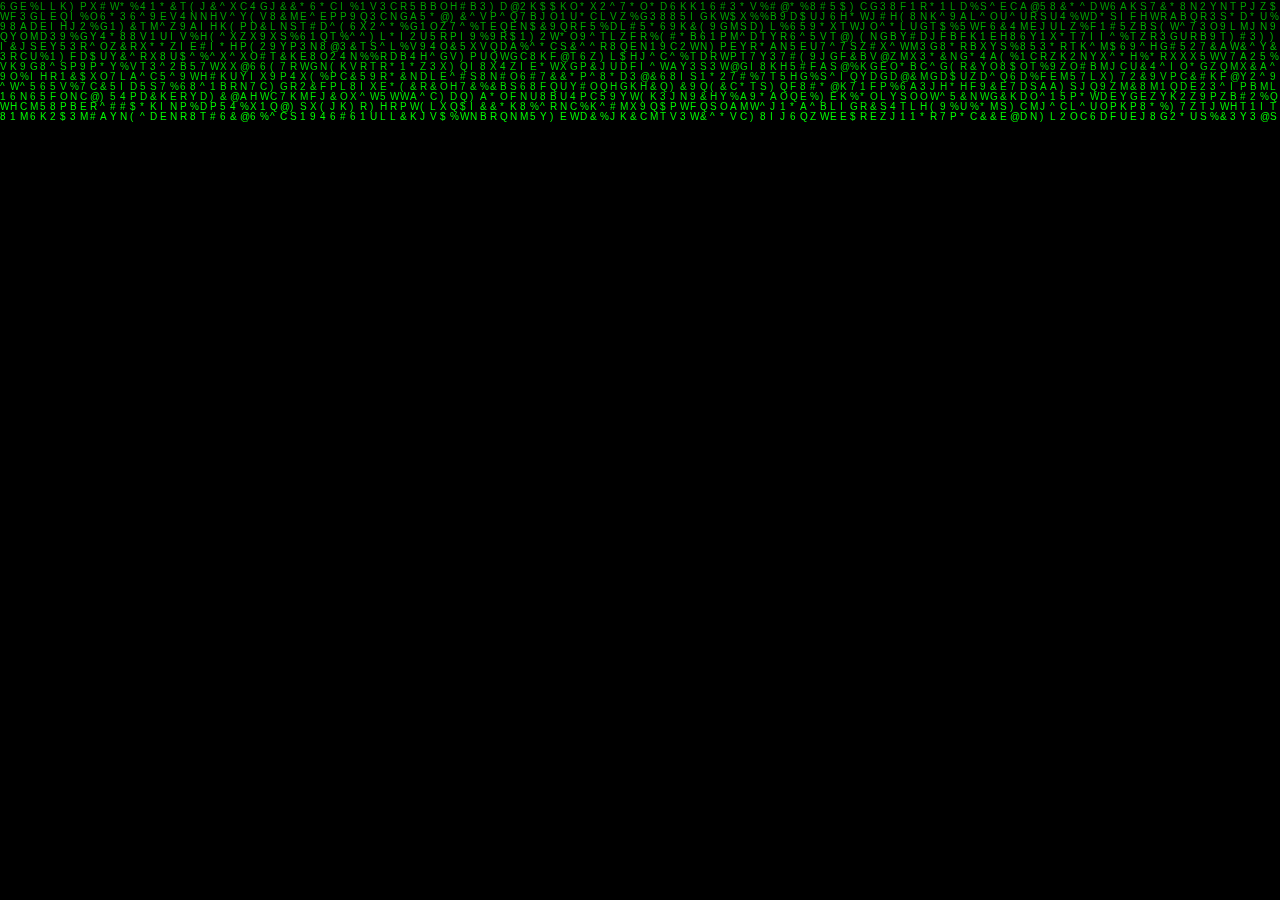
<file: stream/matrix.html>
<!--
Original code : @thecodeplayer, 
Link Source Code : http://thecodeplayer.com/walkthrough/matrix-rain-animation-html5-canvas-javascript
-->
<html>
    <head>
        <style>
            /*basic reset */
            *{
                margin: 0;
                padding: 0;
            }
            
            /* Page settings */
            html {
                width: 100%;
                height: 100%;
                background: radial-gradient(circle, #fff 0%, #aaa 100%) no-repeat;
                overflow-x: hidden;
                overflow-y: hidden;
            }
            body {
                text-align: center;
                display: table;
                background: black;
                width: 100%;
                height: 100%;
                overflow-x: hidden;
                overflow-y: hidden;
            }

            canvas {display:block;}
            
            #author {
                position: absolute;
                bottom: 10px;
                left: 10px;
                color : #0F0;
                z-index : 1;
                box-sizing: border-box;
                vertical-align: middle;
            }
        
            span {
                font-family: monospace;
                font-size: 1.5em;
            }
            span:after {
       
            }
            @keyframes cursor {
                0% {
                    opacity: 0;
                }
                40% {
                    opacity: 0;
                }
                50% {
                    opacity: 1;
                }
                90% {
                    opacity: 1;
                }
                100% {
                    opacity: 0;
                }
            }
        
        </style>
    </head>
    <body>
    
        <canvas id="c"></canvas>
        
        <script>
        // geting canvas by id c
        var c = document.getElementById("c");
        var ctx = c.getContext("2d");

        //making the canvas full screen
        c.height = window.innerHeight;
        c.width = window.innerWidth;

        //chinese characters - taken from the unicode charset
        var matrix = "ABCDEFGHIJKLMNOPQRSTUVWXYZ123456789@#$%^&*()*&^%";
        //converting the string into an array of single characters
        matrix = matrix.split("");

        var font_size = 10;
        var columns = c.width / font_size; //number of columns for the rain
        //an array of drops - one per column
        var drops = [];
        //x below is the x coordinate
        //1 = y co-ordinate of the drop(same for every drop initially)
        for(var x = 0; x < columns; x++)
            drops[x] = 1; 

        //drawing the characters
        function draw()
        {
            //Black BG for the canvas
            //translucent BG to show trail
            ctx.fillStyle = "rgba(0, 0, 0, 0.04)";
            ctx.fillRect(0, 0, c.width, c.height);

            ctx.fillStyle = "#0F0"; //green text
            ctx.font = font_size + "px arial";
            //looping over drops
            for( var i = 0; i < drops.length; i++ )
            {
                //a random chinese character to print
                var text = matrix[ Math.floor( Math.random() * matrix.length ) ];
                //x = i*font_size, y = value of drops[i]*font_size
                ctx.fillText(text, i * font_size, drops[i] * font_size);

                //sending the drop back to the top randomly after it has crossed the screen
                //adding a randomness to the reset to make the drops scattered on the Y axis
                if( drops[i] * font_size > c.height && Math.random() > 0.975 )
                    drops[i] = 0;

                //incrementing Y coordinate
                drops[i]++;
            }
        }

        setInterval( draw, 53 );

        </script>
    </body>
</html>
</file>
